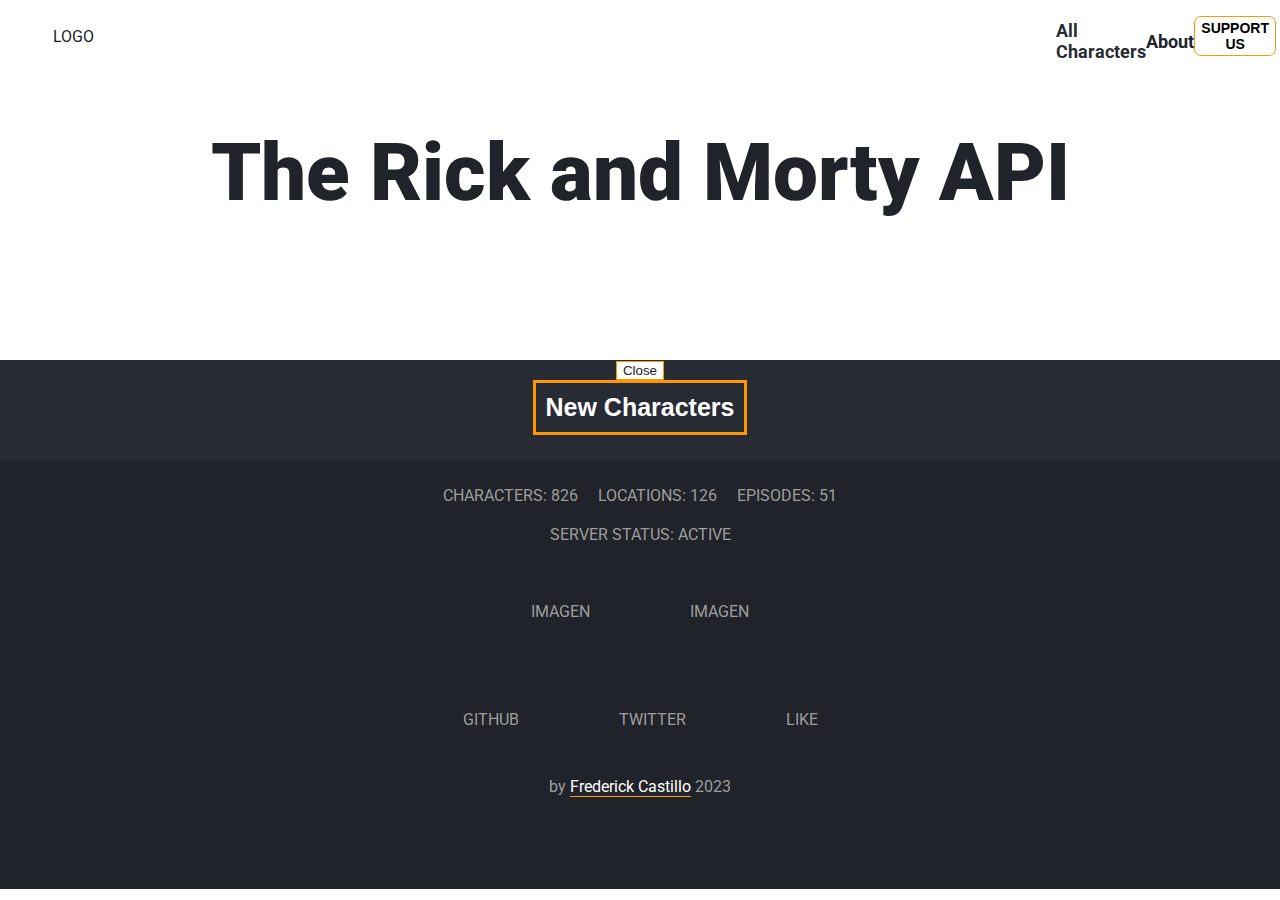
<file: index.html>
<!DOCTYPE html>
<html lang="en">
<head>
    <meta charset="UTF-8">
    <meta http-equiv="X-UA-Compatible" content="IE=edge">
    <meta name="viewport" content="width=device-width, initial-scale=1.0">
    <title>Rick & Morty</title>
    <link rel="stylesheet" href="style.css">
    <link href="https://cdn.jsdelivr.net/npm/bootstrap@5.3.0/dist/css/bootstrap.min.css" rel="stylesheet"
        integrity="sha384-9ndCyUaIbzAi2FUVXJi0CjmCapSmO7SnpJef0486qhLnuZ2cdeRhO02iuK6FUUVM" crossorigin="anonymous">
    <script type="module" src="index.js"></script>
</head>
<body>
    <header>
        <section class="header-info">
            <figure class="header-logo-cont">
                <div class="logo-header">
                    LOGO
                </div>
            </figure>
            <nav>
                <ul>
                    <li><a href="./characters/characters.html">All Characters</a></li>
                    <li>About</li>
                </ul>
                <button class="btn-sup" id="btn-sup">SUPPORT US</button>
            </nav>
        </section>
        <section class="header-title">
            <h1>The Rick and Morty API</h1>
        </section>
    </header>
    <main>
        <section class="card-cont">
            <div class="modal" id="modal-window" tabindex="-1">
                <div class="modal-dialog">
                    <div class="modal-content">
                        <div id="modal-body"class="modal-body">
                        </div>
                        <div class="modal-footer">
                            <button type="button" id="btn-close" class="btn btn-secondary" data-bs-dismiss="modal">Close</button>
                        </div>
                    </div>
                </div>
            </div>
        </section>
        <section id="button-cont">
            <button id="random">New Characters</button>
        </section>
    </main>
    <footer>
        <section class="status-cont">
            <span class="status-item">CHARACTERS: 826</span>
            <span class="status-item">LOCATIONS: 126</span>
            <span class="status-item">EPISODES: 51</span>
            <span class="status-item">SERVER STATUS: ACTIVE</span>
        </section>
        <section class="dev-by">
            <figure class="dev-by-cont">
                <p>IMAGEN</p>
            </figure>
            <figure class="dev-by-cont">
                <p>IMAGEN</p>
            </figure>
        </section>
        <section class="brand-cont">
            <figure class="brand">
                <p>GITHUB</p>
            </figure>
            <figure class="brand">
                <p>TWITTER</p>
            </figure>
            <figure class="brand">
                <p>LIKE</p>
            </figure>
        </section>
        <section class="credits-cont">
            <p>by <a href="#">Frederick Castillo</a> 2023</p>
        </section>
    </footer>

    <script src="https://cdn.jsdelivr.net/npm/bootstrap@5.3.0/dist/js/bootstrap.bundle.min.js"
        integrity="sha384-geWF76RCwLtnZ8qwWowPQNguL3RmwHVBC9FhGdlKrxdiJJigb/j/68SIy3Te4Bkz"
        crossorigin="anonymous"></script>
    <script src="https://code.jquery.com/jquery-3.7.0.min.js"></script>
</body>
</html>
</file>
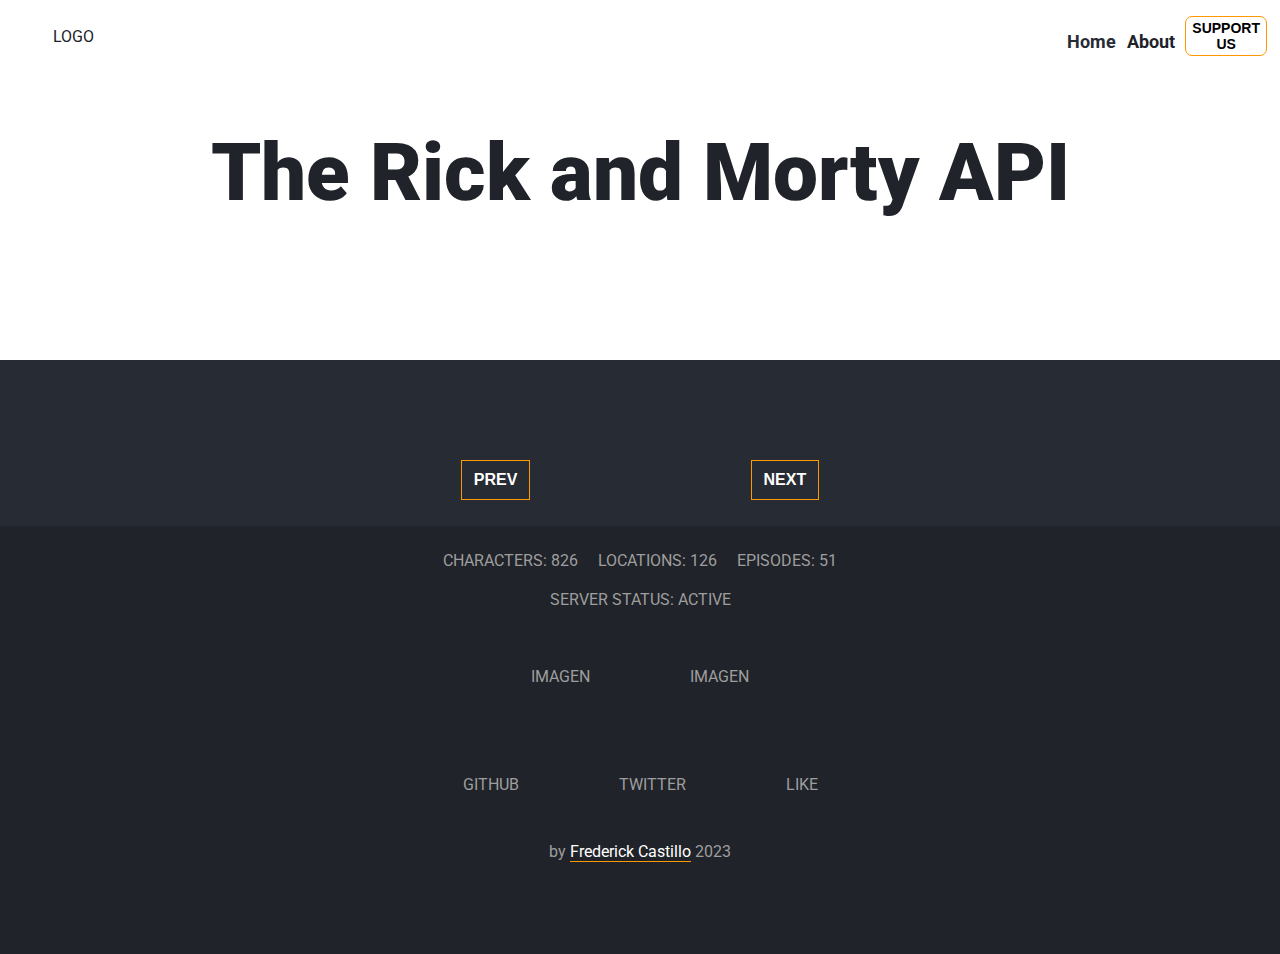
<file: characters/characters.html>
<!DOCTYPE html>
<html lang="en">
<head>
    <meta charset="UTF-8">
    <meta name="viewport" content="width=device-width, initial-scale=1.0">
    <title>All Characters</title>
    <link rel="stylesheet" href="../style.css">
    <link href="https://cdn.jsdelivr.net/npm/bootstrap@5.3.0/dist/css/bootstrap.min.css" rel="stylesheet"
        integrity="sha384-9ndCyUaIbzAi2FUVXJi0CjmCapSmO7SnpJef0486qhLnuZ2cdeRhO02iuK6FUUVM" crossorigin="anonymous">
        <script type="module" src="../index.js"></script>
</head>
<body>
    <header>
        <section class="header-info">
            <figure class="header-logo-cont">
                <div class="logo-header">
                    LOGO
                </div>
            </figure>
            <nav>
                <ul>
                    <li><a href="../index.html">Home</a></li>
                    <li>About</li>
                </ul>
                <button class="btn-sup">SUPPORT US</button>
            </nav>
        </section>
        <section class="header-title">
            <h1>The Rick and Morty API</h1>
        </section>
    </header>


    <main id="main">

        <section class="characters-cont">

        </section>
        <section class="page-cont">
            <div class="next-prev-cont">
                <button class="page-btn" id="btn-prev">PREV</button>
                <button class="page-btn" id="btn-next">NEXT</button>
            </div>
        </section>

    </main>


    <footer>
        <section class="status-cont">
            <span class="status-item">CHARACTERS: 826</span>
            <span class="status-item">LOCATIONS: 126</span>
            <span class="status-item">EPISODES: 51</span>
            <span class="status-item">SERVER STATUS: ACTIVE</span>
        </section>
        <section class="dev-by">
            <figure class="dev-by-cont">
                <p>IMAGEN</p>
            </figure>
            <figure class="dev-by-cont">
                <p>IMAGEN</p>
            </figure>
        </section>
        <section class="brand-cont">
            <figure class="brand">
                <p>GITHUB</p>
            </figure>
            <figure class="brand">
                <p>TWITTER</p>
            </figure>
            <figure class="brand">
                <p>LIKE</p>
            </figure>
        </section>
        <section class="credits-cont">
            <p>by <a href="#">Frederick Castillo</a> 2023</p>
        </section>
    </footer>

    
    
    
    
    
    <script src="https://cdn.jsdelivr.net/npm/bootstrap@5.3.0/dist/js/bootstrap.bundle.min.js"
        integrity="sha384-geWF76RCwLtnZ8qwWowPQNguL3RmwHVBC9FhGdlKrxdiJJigb/j/68SIy3Te4Bkz"
        crossorigin="anonymous"></script>
    <script src="https://code.jquery.com/jquery-3.7.0.min.js"></script>
</body>
</html>
</file>
<file: style.css>
@import url('https://fonts.googleapis.com/css2?family=Roboto:wght@400;500;700;900&display=swap');


:root {
    --dark-blue: #272b33;
    --very-dark-blue: #202329;
    --dark-gray: #3c3e62;
    --white: #fff;
    --orange: #ff9800;
}

html {
    box-sizing: border-box;
    font-size: 100%;
}

*, *::before, *::after {
    box-sizing: inherit;
}

body {
    margin: 0;
    padding: 0;
    font-family: 'Roboto', sans-serif;
    color: var(--very-dark-blue);
}

header {
    background-color: var(--white);
    height: 40vh;
}

.header-info {
    display: flex;
    align-items: center;
    justify-content: space-between;
    width: 98%;
    margin: 0 auto;
}

nav {
    display: flex;
    width: 20%;
    justify-content: space-between;
    align-items: center;
}

nav ul {
    display: flex;
    width: 100%;
    justify-content: space-evenly;
    list-style: none;
    align-items: center;
    height: 40px;
    padding-top: 10px;
}

ul li {
    font-size: 18px;
    font-weight: 700;
    transition: all 0.2s ease-in;
    display: grid;
    place-content: center;
    height: 40px;
}

ul li a {
    font-size: 18px;
    font-weight: 700;
    transition: all 0.2s ease-in;
    color: var(--dark-blue);
    text-decoration: none;
}
ul li a:hover{
    color: var(--orange);
}

ul li:hover {
    color: var(--orange);
}

.btn-sup {
    font-size: 14px;
    background-color: transparent;
    border: 1px solid var(--orange);
    border-radius: 7px;
    font-weight: 700;
    width: 50%;
    height: 40px;
    transition: all 0.2s ease-in;
}


.btn:hover {
    background-color: var(--orange);
    color: #fff;
}

.header-title {
    width: 100%;
    display: flex;
    align-items: center;
    justify-content: center;
}

.header-title h1 {
    font-size: 5rem;
    font-weight: 900;
}

main {
    background-color: var(--dark-blue);
}


.card-cont {
    width: 100%;
    color: var(--white);
    display: flex;
    flex-wrap: wrap;
    justify-content: center;
    gap: 8px;
}

.kard {
    width: 45%;
    text-align: center;
    border-radius: 10px;
    height: 150px;
    margin: 2%;
    display: flex;
    justify-content: center;
    margin-bottom: 3%;
    margin-top: 3%;
    background-color: var(--dark-blue);
}


.img-card {
    width: 25%;
    display: flex;
    justify-content: center;
    align-items: center;
    
}

.img-card img {
    width: 100%;
    margin: 0 auto;
}

#button-cont {
    text-align: center;
    padding-bottom: 2%;
}

#random{
    background-color: transparent;
    border: 3px solid var(--orange);
    color: var(--white);
    font-size: 25px;
    padding: 10px;
    font-weight: 900;
    transition: all 0.3s ease;
}

#random:hover {
    background-color: #ff9800;

}
#modal-body  {
    display: grid;
    place-content: center;
    transition: all 0.2s ease;
}


#btn-close {
    background-color: var(--white);
    border: 1px solid var(--orange);
    color: var(--very-dark-blue);
    transition: all 0.2s ease;
}

#btn-close:hover{
    color: var(--white);
    background-color: var(--orange);
}

footer {
    width: 100%;
    background-color: var(--very-dark-blue);
    color: rgb(158, 158, 158);
    text-align: center;
}

.status-cont{ 
    padding-top: 2%;
    width: 40%;
    display: flex;
    flex-wrap: wrap;
    justify-content: center;
    align-items: center;
    margin: 0 auto;
    gap: 20px
}

.status-item {
    transition: all 0.3s ease;
}

.status-item:hover {
    color: var(--orange);
}

.dev-by {
    padding-top: 2%;
    width: 40%;
    display: flex;
    flex-wrap: wrap;
    justify-content: center;
    align-items: center;
    margin: 0 auto;
    gap: 20px
}


.brand-cont{
    padding-top: 2%;
    width: 40%;
    display: flex;
    flex-wrap: wrap;
    justify-content: center;
    align-items: center;
    margin: 0 auto;
    gap: 20px
}

.credits-cont {
    padding-bottom: 6%;

}

.credits-cont a {
    text-decoration: none;
    color: var(--white);
    border-bottom: 1px solid var(--orange);
    transition: all 0.3s ease;
}

.credits-cont a:hover {
    color: var(--orange);
    border-bottom: none;
}



/*Estilos de página All Characters */

.characters-cont {
    display: flex;
    flex-wrap: wrap;
    justify-content: center;
    width: 100%;
    padding: 50px 0;
    gap: 30px;
} 

.character-cont {
    border: 3px solid var(--orange);
    transition: all 0.2s ease;
}

.character-cont:hover{
    border: 6px solid var(--orange);
    transform: scale(1.1, 1.1);
    transform-origin: center center;
}

.character-cont img {
    width: 100%;
}

.page-cont {
    display: flex;
    width: 100%;
    justify-content: center;
    padding-bottom: 2%;
}

.next-prev-cont {
    width: 40%;
    display: flex;
    justify-content: space-between;
    margin: 0 auto;
}


.page-btn {
    background-color: transparent;
    color: var(--white);
    font-weight: 800;
    border: 1px solid var(--orange);
    font-size: 16px;
    transition: all 0.2s ease;
    padding: 10px 12px;
}

.page-btn:hover {
    background-color: var(--orange);
    transform: scale(1.1, 1.1);
}

#btn-prev {
    margin-left: 15%;
}


#btn-next {
    margin-right: 15%;
}
</file>
